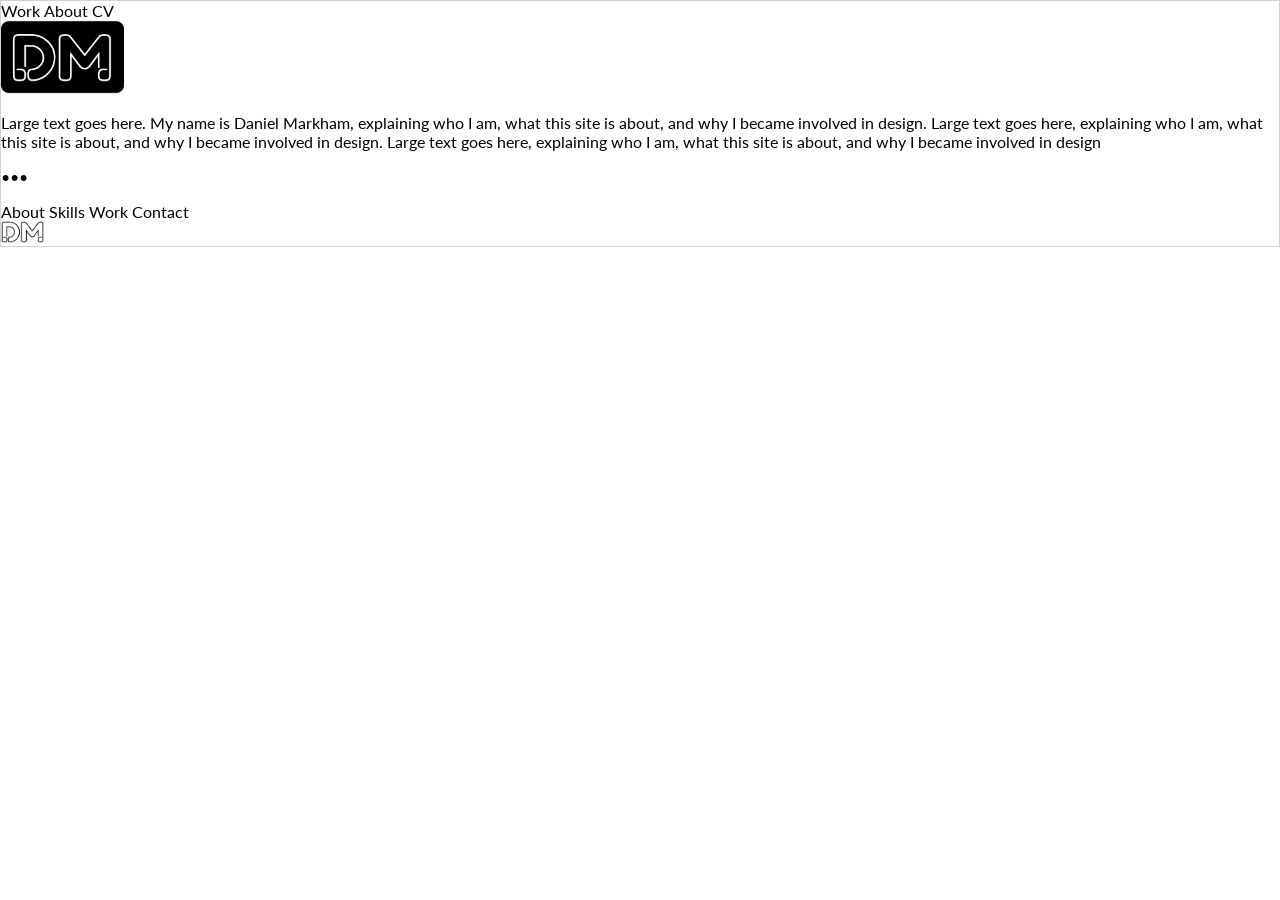
<file: index.html>
<!DOCTYPE html>
<html lang="en">
<head>
    <meta charset="UTF-8">
    <meta http-equiv="X-UA-Compatible" content="IE=edge">
    <meta name="viewport" content="width=device-width, initial-scale=1.0">

    <!-- Stylesheet -->
    <link rel="stylesheet" href="css/style.css">
    <!-- Google fonts -->
    <link rel="preconnect" href="https://fonts.googleapis.com"> 
    <link rel="preconnect" href="https://fonts.gstatic.com" crossorigin>
    <link href="https://fonts.googleapis.com/css2?family=Lato:ital,wght@0,300;0,400;0,700;1,300;1,400;1,700&family=Playfair+Display:ital,wght@0,400;0,600;1,400&Fredoka+One&display=swap" rel="stylesheet">
    <!-- / -->
    <title>Why Hello | Daniel Markham - Portfolio</title>
</head>

<body>

    <header>
        <nav class="inlineBlock">
            <ul>
                <li>Work</li>
                <li>About</li>
                <li>CV</li>
            </ul>
        </nav>
        <div class="headerLogo">
            <img src="images/LogoV1ReverseXLg.png" width="123">
        </div>
    </header>
    <section class="heroText">
        <div class="heroTextText">
            <p>Large text goes here. My name is <span id="heroName">Daniel Markham</span>, explaining who I am, what this site is about, and why I became involved in design. Large text goes here, explaining who I am, what this site is about, and why I became involved in design. Large text goes here, explaining who I am, what this site is about, and why I became involved in design</p>
        </div>
        <div class="heroTextDivider">
            <p>•••</p>
        </div>
    </section>
    <section class="projects">
        <div class="projectOdd" id="project1">
            <div class="projectTeaserImage"></div>
            <div class="projectTeaserText"></div>
        </div>
        <div class="projectEven" id="project2">
            <div class="projectTeaserImage"></div>
            <div class="projectTeaserText"></div>
        </div>
        <div class="projectOdd" id="project3">
            <div class="projectTeaserImage"></div>
            <div class="projectTeaserText"></div>
        </div>
    </section>
    <footer>
        <ul>
            <li>About</li>
            <li>Skills</li>
            <li>Work</li>
            <li>Contact</li>
        </ul>
        <div class="inlineBlockLogo">
            <img src="images/LogoV1XSm.png" width="43">
        </div>
    </footer>

</body>

</html>
</file>
<file: css/style.css>
body {
    /* "resetting the block model" and adding  */
    margin: 0px;
    border: 0px;
    padding: 0px;
    /* / */
    /* Setting the box-sizing property
     to tell the browser to account
     for any border and padding, in 
     the values specified for an 
     element's width and height
     via https://developer.mozilla.org/en-US/docs/Web/CSS/box-sizing */
    box-sizing: border-box;
    /* / */
    font-family: "Lato", sans-serif;
}
body {
    border: 1px solid lightgrey;
}

.main-container {
    display: grid;
    grid-template-columns: 1fr 1fr 1fr 1fr 1fr;
    grid-template-rows: 1fr 1fr 1fr 1fr;
    grid-template-areas: 
        "nav nav nav nav logo"
        "hero hero hero hero hero"
        ;
}

ul {
    list-style-type: none;
    margin: 0;
    padding: 0;
}

ul li {
    display: inline;
}

/* header */
.header {
    grid-row: 1 / 2; 
    grid-column: span 6;
}

.header .nav {
    grid-column: 1 / 5;
}

.header .header-logo {
    grid-column: 5 / span 1;
}
/* / */

.hero {
    grid-row: 2 / 3;
    grid-column: span 5;
}

.projects {
    grid-row: 3 / 6;
    grid-column: span 5;
}

.footer {
    grid-row: 6 / 7;
    grid-column: span 5;
}
</file>
